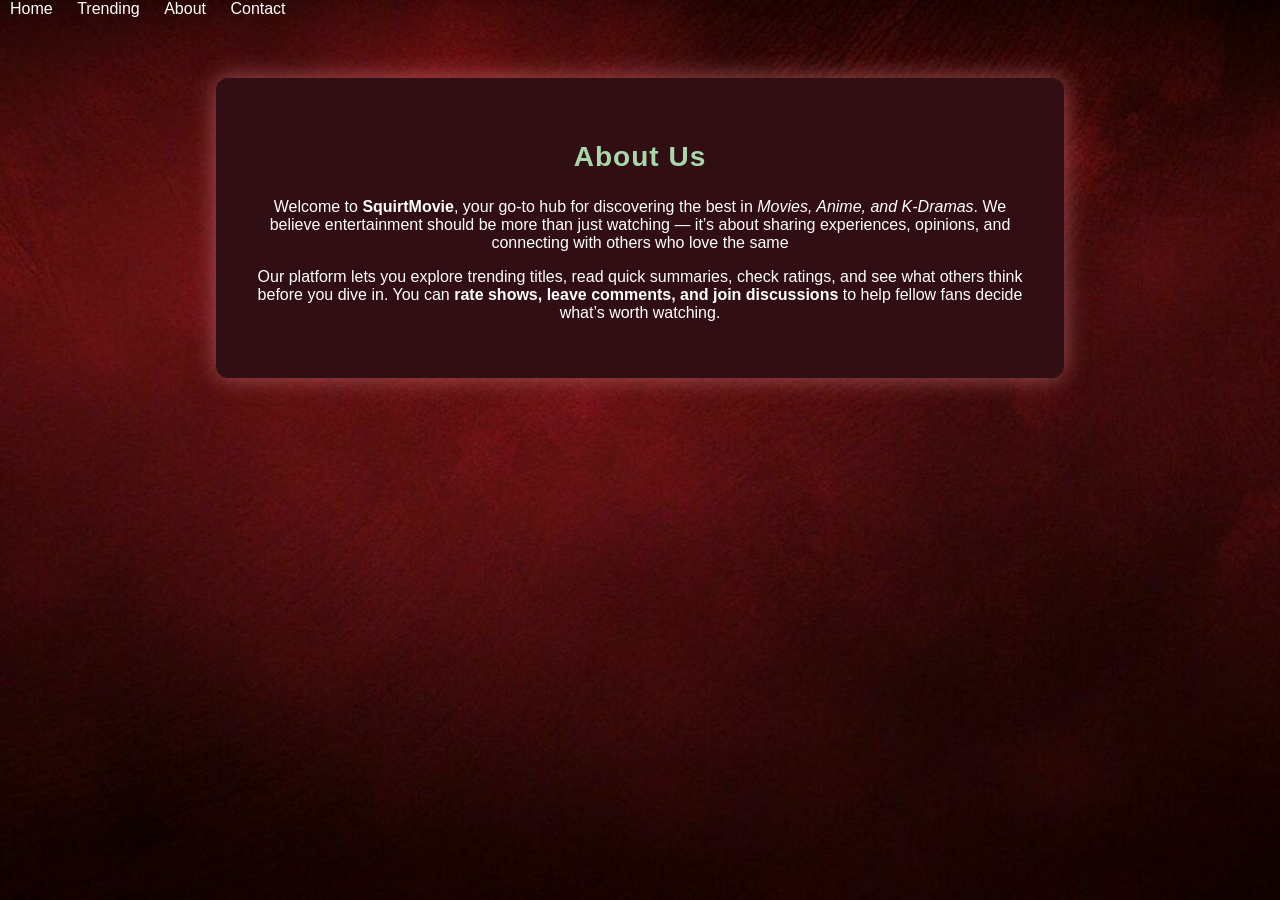
<file: about.html>
<!DOCTYPE html>
<html>
<head>
    <title>About - SquirtMovie</title>
    <link rel="stylesheet" href="style.css">
</head>

<body>

<div class="navbar">
   
    <a href="index.html">Home</a>
     <a href="trending.html">Trending</a>
    <a href="about.html">About</a>
    <a href="contact.html">Contact</a>
</div>

<div class="box">
    <h2>About Us</h2>

    <p>
      
        Welcome to <strong>SquirtMovie</strong>, your go-to hub for discovering the best in 
        <em>Movies, Anime, and K-Dramas</em>. We believe entertainment should be more than 
        just watching — it’s about sharing experiences, opinions, and connecting with others 
        who love the same 
    </p>

    <p>
        Our platform lets you explore trending titles, read quick summaries, check ratings, 
        and see what others think before you dive in. You can <strong>rate shows, leave comments, 
        and join discussions</strong> to help fellow fans decide what’s worth watching.
    </p>
    </p>
</div>

</body>
</html>
</file>
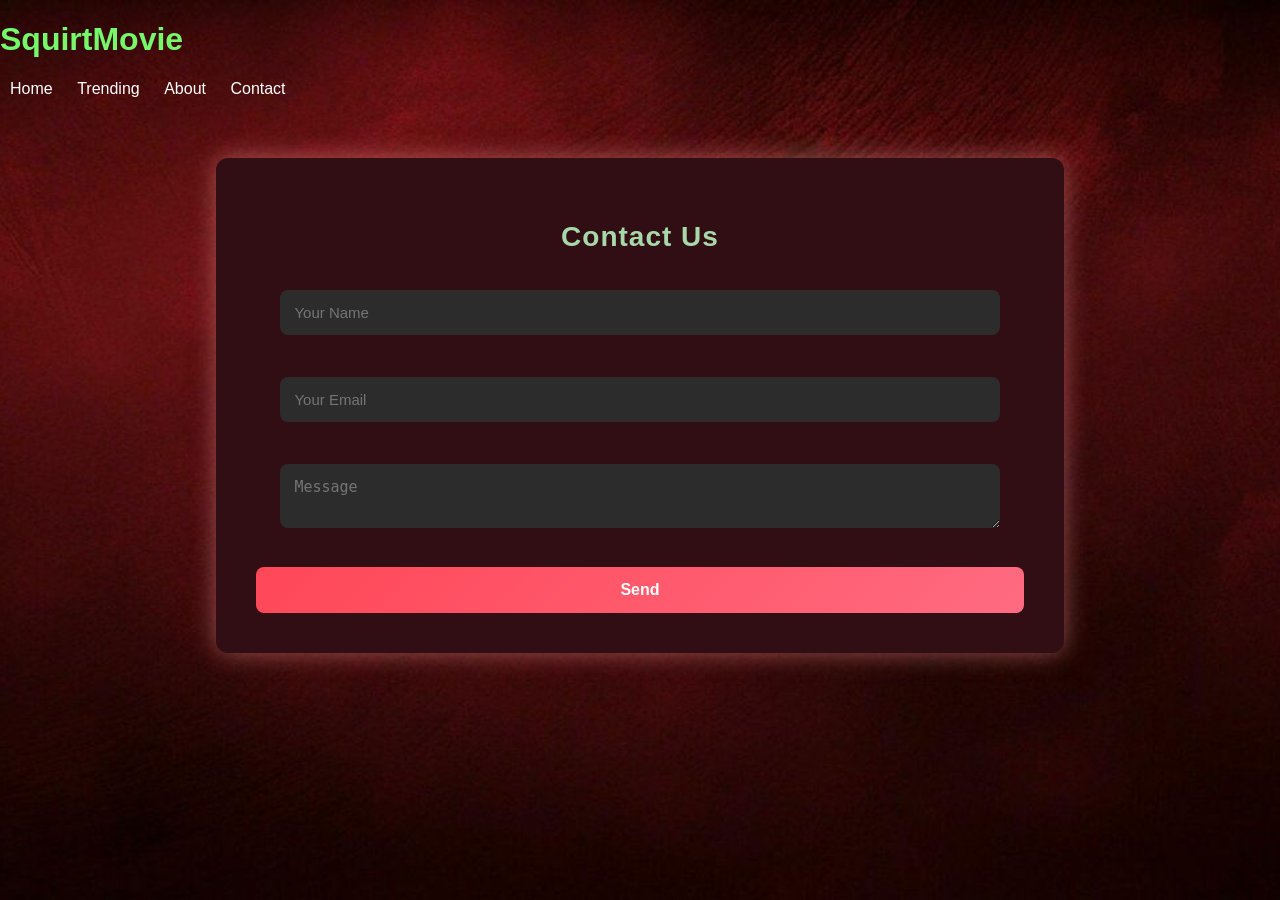
<file: contact.html>
<!DOCTYPE html>
<html>
<head>
    <title>Contact - SquirtMovie</title>
    <link rel="stylesheet" href="style.css">
</head>

<body>

<div class="navbar">
    <h1> SquirtMovie</h1>
    <a href="index.html">Home</a>
      <a href="trending.html">Trending</a>
    <a href="about.html">About</a>
    <a href="contact.html">Contact</a>
</div>

<div class="box">

    <h2>Contact Us</h2>

    <input type="text" id="name" placeholder="Your Name"><br><br>
    <input type="email" id="email" placeholder="Your Email"><br><br>
    <textarea id="message" placeholder="Message"></textarea><br><br>

    <button onclick="sendMessage()">Send</button>

</div>

<script src="script.js"></script>
</body>
</html>
</file>
<file: style.css>
body{
    margin:0;
    font-family:Arial;
    background:#0f172a;
    color:white;
     background: url('bg.jpg') no-repeat center center fixed;
    background-size: cover;
}
}

/* NAVBAR */
.navbar{
    display:flex;
    justify-self: start;
    padding:25px;
    background:#111827;
}
.navbar h1{
    color: rgb(117, 248, 105);
}
.navbar a{
    color:white;
    margin:0 10px;
    text-decoration:none;
}

.navbar a:hover{
    color:red;
}

/* SEARCH */
.search-box{
    text-align:center;
    margin:20px;
}

.search-box input{
    padding:10px;
    width:60%;
    border-radius:20px;
    border:none;
}

/* TITLE */
.title{
    margin-left:20px;
}

/* CARDS */
.container{
    display:flex;
    flex-wrap:wrap;
    justify-content:center;
}

.card{
    background:#0B111E;
    width:250px;
    margin:15px;
    padding:10px;
    border-radius:10px;
}

.card img{
    width:100%;
    border-radius:10px;
}

textarea{
    width:100%;
    margin-top:5px;
}

button{
    background:red;
    color:white;
    border:none;
    padding:5px;
    width:100%;
    margin-top:5px;
    cursor:pointer;
}

/* ABOUT / CONTACT BOX */
.box{
    width:60%;
    margin:60px auto;
    background:#310e14;
    padding:40px;
    border-radius:12px;
     box-shadow: 0 0 25px rgba(218, 126, 126, 0.6);
    text-align: center;
    animation: fadeIn 1s ease-in-out;
}
.box h2 {
    margin-bottom: 25px;
    font-size: 28px;
    color: #a8d8aa;
    letter-spacing: 1px;
}

/* INPUTS & TEXTAREA */
input, textarea {
    width: 90%;
    padding: 14px;
    margin: 12px 0;
    border: none;
    border-radius: 8px;
    background: #2c2c2c;
    color: #f5f5f5;
    font-size: 15px;
    transition: all 0.3s ease;
}

input:focus, textarea:focus {
    outline: none;
    background: #333;
    box-shadow: 0 0 10px #ff4757;
}
button {
    width: 100%;
    padding: 14px;
    background: linear-gradient(135deg, #ff4757, #ff6b81);
    border: none;
    border-radius: 8px;
    color: #fff;
    font-size: 16px;
    font-weight: bold;
    cursor: pointer;
    transition: transform 0.2s, box-shadow 0.3s;
}
button:hover {
    transform: translateY(-2px);
    box-shadow: 0 5px 15px rgba(255,71,87,0.6);
}

#categorySelect{
    padding:10px;
    margin:20px 0;
    border-radius:8px;
    font-size:16px;
}

.movie-container{
    display:flex;
    flex-wrap:wrap;
    gap:20px;
}

.movie-card{
    width:220px;
    background:#111;
    border-radius:10px;
    padding:10px;
}

.movie-card img{
    width:100%;
    height:300px;
    object-fit:cover;
    border-radius:8px;
}
/* Your existing CSS remains unchanged above */

/* DETAILS SECTION */
.details-section {
    display: none;              /* Hidden until a card is clicked */
    padding: 40px;
    margin: 40px auto;
    width: 70%;
    background: #1e293b;
    border-radius: 12px;
    box-shadow: 0 0 25px rgba(0,0,0,0.6);
    animation: fadeIn 0.8s ease-in-out;
    text-align: center;
}

.details-section h2 {
    color: #76ff7a;
    margin-bottom: 20px;
    font-size: 28px;
}

.details-section p {
    margin: 10px 0;
    font-size: 16px;
    color: #ddd;
}

.details-section button {
    margin-top: 20px;
    padding: 12px 20px;
    background: linear-gradient(135deg, #ff4757, #ff6b81);
    border: none;
    border-radius: 8px;
    color: #fff;
    font-size: 16px;
    font-weight: bold;
    cursor: pointer;
    transition: transform 0.2s, box-shadow 0.3s;
}

.details-section button:hover {
    transform: translateY(-2px);
    box-shadow: 0 5px 15px rgba(255,71,87,0.6);
}
.details-section img {
    max-width: 300px;
    height: auto;
    border-radius: 10px;
    margin-bottom: 20px;
    box-shadow: 0 0 15px rgba(0,0,0,0.5);
}

/* ANIMATION */
@keyframes fadeIn {
    from { opacity: 0; transform: translateY(20px); }
    to { opacity: 1; transform: translateY(0); }
}
/* FOOTER */
footer {
    background: #111827;        /* Dark background to match navbar */
    text-align: center;         /* Centered text and links */
    padding: 20px;              /* Space around content */
    margin-top: 40px;           /* Gap above footer */
    color: #aaa;                /* Light gray text */
}

footer a {
    margin: 0 10px;             /* Space between links */
    color: #fff;                /* White links */
    text-decoration: none;      /* Remove underline */
    transition: color 0.3s;     /* Smooth hover effect */
}

footer a:hover {
    color: #ff4757;             /* Highlight color on hover */
}
</file>
